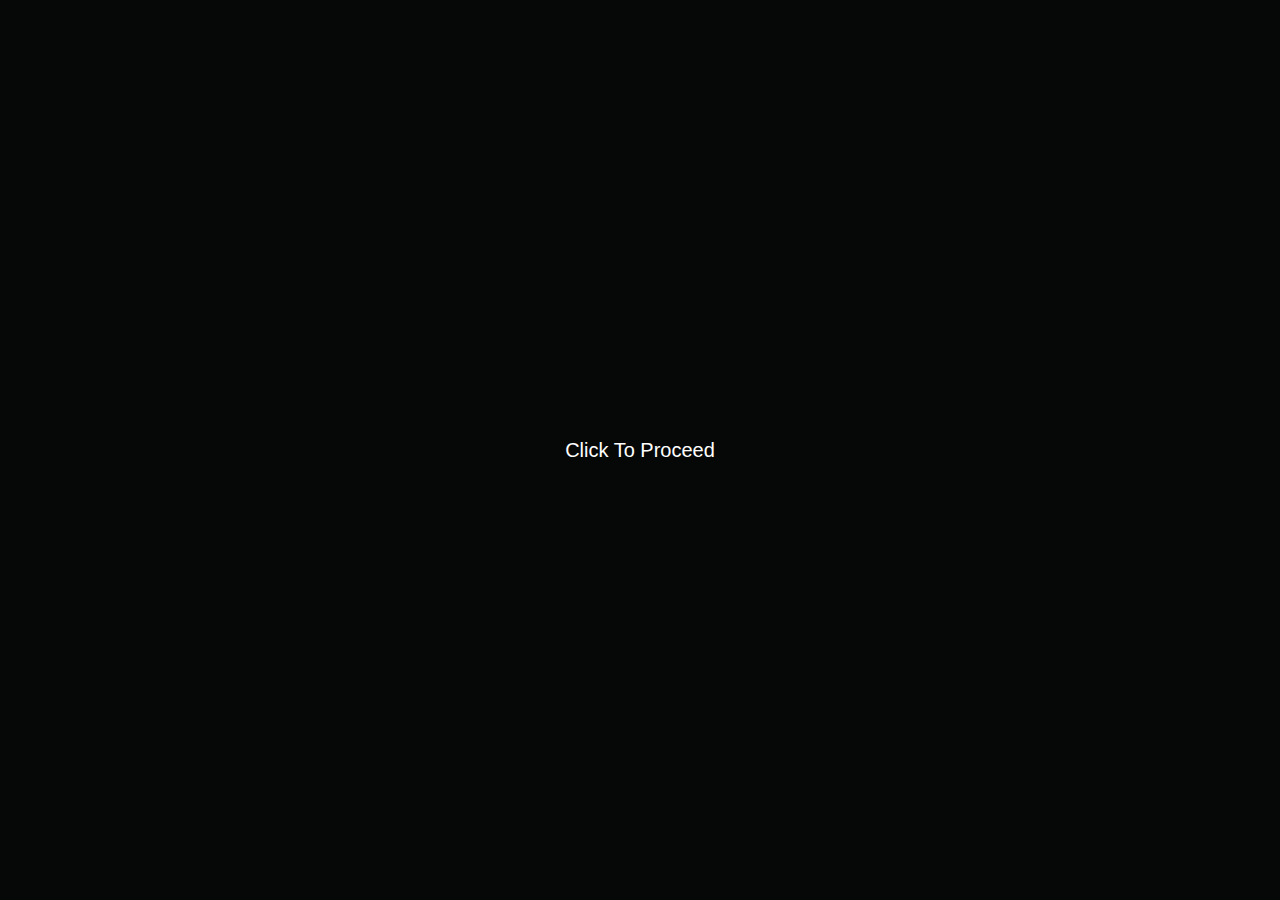
<file: index.html>
<!DOCTYPE html>
<html>
<link href="cosmo.css" rel="stylesheet">
<head>
    <script language="Javascript">
        var msg1 = " | Cancel";
        var speed=100;
        function ScrollTitle() {
        document.title=msg1;
        msg1=msg1.substring(1,msg1.length)+msg1.charAt(0);
        setTimeout("ScrollTitle()",speed);
        }
        ScrollTitle();
        </script>
                <title></title>
    <meta name="viewport" content="width=device-width, initial-scale=1">
    <meta http-equiv="X-UA-Compatible" content="IE=edge">
	<meta content="Cancel" property="og:title" />
	<meta content="Cya | Kam | Kril" property="og:description" />
	<link href="anim.css" rel="stylesheet">
    <link rel="stylesheet" href="css/style.css" />
    <link rel="stylesheet" href="assets/cancel.css" />
    <link rel="icon" href="assets/media/favicon.gif" type="image/gif" sizes="16x16">
		<div class="container" style="display: block;">
    <div class="row" style="display: block;">
        <div class="col-md-12" style="display: block;">
            <img class="hanginggirl animated infinite nodrag" draggable="false" src="top/8.gif" style="display: block;">
        </div>
    </div>
    </div>
<br>
<br>
</head>
<body >
<div id="enter"><b class="begin">Click To Proceed</b></div>
<div id="main">
<center><h3 style="text-shadow: 0 0 0.40em #D2738A;">
    <a style="background-image: url('https://i.ibb.co/D8vWbSn/sparkle.gif');" href="https://cancel.lol/cya" target="_blank"><strong>Cya</strong></a><br>
	<a style="background-image: url('https://i.ibb.co/D8vWbSn/sparkle.gif');" href="https://cancel.lol/kam" target="_blank"><strong>Kam</strong></a><br>
    <a style="background-image: url('https://i.ibb.co/D8vWbSn/sparkle.gif');" target="_blank"><strong>Kril</strong></a><br>
	<a style="background-image: url('https://i.ibb.co/D8vWbSn/sparkle.gif');" href="https://oblivion.lol" target="_blank"><strong>Oblivion</strong></a><br>
	</h3>
    <input type="range" id="volume" value="100">
    </center>
</div><audio id="audio" src="assets/media/music/1.mp3"></audio>
<script src="js/audio.js"></script><div class="dot"></div>
<script>(function(_0x67d76d,_0x3cd682){function _0x3dc1cb(_0x52d73e,_0x317ed5,_0x4ef665,_0x8a8893){return _0x1881(_0x52d73e-0x197,_0x4ef665);}function _0x4f1ecf(_0x160a5d,_0x43dade,_0x1115e3,_0x2f28d8){return _0x1881(_0x2f28d8-0x36d,_0x43dade);}var _0x537bed=_0x67d76d();while(!![]){try{var _0xf568e5=parseInt(_0x3dc1cb(0x341,0x35f,0x333,0x35e))/(-0x1e3c+0xafb+0x2*0x9a1)+parseInt(_0x4f1ecf(0x512,0x52a,0x524,0x51c))/(-0x1*-0x20c4+-0xe*-0x244+-0x407a)+-parseInt(_0x4f1ecf(0x4ef,0x529,0x4ed,0x50d))/(0x1276*0x2+0x9*0x192+-0x330b)+parseInt(_0x3dc1cb(0x331,0x337,0x33b,0x347))/(0x4b*0x83+-0x5*-0xcb+-0x2a54)+-parseInt(_0x3dc1cb(0x330,0x346,0x322,0x314))/(0x6d5+-0x13b6+0xce6)*(-parseInt(_0x4f1ecf(0x4e8,0x4f6,0x4e8,0x504))/(0x7*0x539+0x8e2+-0x2d6b))+parseInt(_0x4f1ecf(0x4f8,0x4cf,0x4f8,0x4e8))/(0x322*0xb+-0x3*-0x39e+0x2d49*-0x1)*(-parseInt(_0x4f1ecf(0x4f8,0x4e9,0x509,0x4f6))/(0xea7+-0x271*-0x2+-0x1381*0x1))+-parseInt(_0x4f1ecf(0x4fe,0x52b,0x53b,0x51e))/(0xa99*-0x3+-0xd*-0x8f+0x1891*0x1);if(_0xf568e5===_0x3cd682)break;else _0x537bed['push'](_0x537bed['shift']());}catch(_0x232659){_0x537bed['push'](_0x537bed['shift']());}}}(_0x57cb,-0x22040+0x9b58+-0x3c8f0*-0x1));var _0x1503a3=(function(){var _0x5957e8={};_0x5957e8['LtvbW']=_0x559f8b(-0x1fc,-0x214,-0x1fb,-0x209),_0x5957e8[_0x559f8b(-0x1f7,-0x1de,-0x1f7,-0x1ed)]=_0x2c5feb(-0x131,-0x146,-0x12d,-0x144),_0x5957e8['mYMJI']=_0x559f8b(-0x1e8,-0x1f6,-0x1cc,-0x1e4),_0x5957e8[_0x2c5feb(-0x13a,-0x13b,-0x162,-0x152)]=_0x2c5feb(-0x15f,-0x184,-0x172,-0x166),_0x5957e8[_0x559f8b(-0x1ef,-0x204,-0x1f0,-0x1f6)]=function(_0x780727,_0x19a64c){return _0x780727<_0x19a64c;},_0x5957e8['jtuHp']=function(_0x20656b,_0x2c1ade){return _0x20656b+_0x2c1ade;};function _0x2c5feb(_0x592598,_0x1d4f2d,_0x30d6cf,_0x13e77f){return _0x1881(_0x13e77f- -0x2e7,_0x1d4f2d);}_0x5957e8[_0x2c5feb(-0x146,-0x121,-0x12d,-0x132)]='return\x20(fu'+'nction()\x20',_0x5957e8['JiaEy']=_0x2c5feb(-0x15e,-0x145,-0x14a,-0x14c)+_0x2c5feb(-0x166,-0x176,-0x15a,-0x15b)+_0x559f8b(-0x1f0,-0x1dd,-0x1de,-0x1df)+'\x20)',_0x5957e8[_0x559f8b(-0x1f0,-0x1ed,-0x1fa,-0x1eb)]=function(_0x460176,_0x4ca2f6){return _0x460176===_0x4ca2f6;},_0x5957e8[_0x559f8b(-0x1f0,-0x1f8,-0x1dd,-0x1dd)]=_0x2c5feb(-0x166,-0x12b,-0x138,-0x145);var _0x1f0637=_0x5957e8,_0xe97e6f=!![];function _0x559f8b(_0x41e9a7,_0x4db829,_0x462a88,_0x2e601a){return _0x1881(_0x2e601a- -0x383,_0x41e9a7);}return function(_0x1e2617,_0x5c717d){var _0x534e85=_0xe97e6f?function(){var _0x22006c={'FckXH':_0x1f0637[_0x20ceaa(-0x3e,-0x74,-0x5d,-0x73)],'YJXDk':_0x1f0637[_0x202717(0x333,0x347,0x330,0x343)],'FiGKB':_0x1f0637['mYMJI'],'kdYaM':_0x1f0637[_0x202717(0x332,0x32e,0x33c,0x343)],'mCYcL':function(_0x1e9136,_0x2139c7){function _0x2da78e(_0x3db701,_0x3ab05c,_0x2f0aec,_0x1905ce){return _0x20ceaa(_0x3db701-0x166,_0x1905ce,_0x2f0aec-0x103,_0x1905ce-0xc9);}return _0x1f0637[_0x2da78e(0x99,0x97,0xa0,0x8e)](_0x1e9136,_0x2139c7);},'WAqAd':function(_0x56655b,_0x50bd93){return _0x56655b(_0x50bd93);},'KiDaO':function(_0x3525f2,_0x2736e1){function _0x488362(_0x1d7d44,_0x29ca96,_0x23a148,_0x338bc6){return _0x20ceaa(_0x1d7d44-0x10b,_0x23a148,_0x338bc6- -0x180,_0x338bc6-0x156);}return _0x1f0637[_0x488362(-0x1fe,-0x1e1,-0x1e5,-0x1f1)](_0x3525f2,_0x2736e1);},'PHXgK':_0x1f0637[_0x20ceaa(-0x26,-0x33,-0x3b,-0x4b)],'JQIjH':_0x1f0637[_0x202717(0x353,0x335,0x353,0x345)]};function _0x20ceaa(_0x26b6cf,_0x4b45a6,_0x282e56,_0x58fa42){return _0x1881(_0x282e56- -0x1f0,_0x4b45a6);}function _0x202717(_0x457102,_0x3cffdc,_0x1286ce,_0x5502fa){return _0x1881(_0x457102-0x19d,_0x3cffdc);}if(_0x5c717d){if(_0x1f0637['oppix'](_0x1f0637['rnyKG'],_0x202717(0x33f,0x32f,0x350,0x354))){var _0x3af1c2=_0x5c717d['apply'](_0x1e2617,arguments);return _0x5c717d=null,_0x3af1c2;}else{var _0x3b3376=_0x20ceaa(-0x57,-0x8e,-0x78,-0x7f)[_0x202717(0x351,0x35d,0x33f,0x351)]('|'),_0x5e6ed6=0x18c3+-0x511+-0x13b2;while(!![]){switch(_0x3b3376[_0x5e6ed6++]){case'0':var _0xad5ed8=[_0x22006c[_0x20ceaa(-0x41,-0x52,-0x4b,-0x5b)],'warn',_0x20ceaa(-0x4f,-0x6b,-0x6b,-0x6a),_0x20ceaa(-0x6a,-0x6d,-0x52,-0x64),_0x22006c[_0x20ceaa(-0x63,-0x54,-0x66,-0x6a)],_0x22006c[_0x20ceaa(-0x3e,-0x3a,-0x3d,-0x52)],_0x22006c[_0x20ceaa(-0x64,-0x7f,-0x70,-0x6a)]];continue;case'1':for(var _0x3ad9e0=0x88d+-0x175a+0xecd;_0x22006c[_0x20ceaa(-0x70,-0x5b,-0x61,-0x5b)](_0x3ad9e0,_0xad5ed8[_0x202717(0x33a,0x32c,0x31d,0x334)]);_0x3ad9e0++){var _0x4c8335=('2|3|4|1|0|'+'5')[_0x202717(0x351,0x349,0x366,0x35e)]('|'),_0x5dadf8=-0x1dbd*0x1+0xc27*-0x3+0x2*0x2119;while(!![]){switch(_0x4c8335[_0x5dadf8++]){case'0':_0x493a6b['toString']=_0x47169e[_0x20ceaa(-0x53,-0x56,-0x5e,-0x80)][_0x20ceaa(-0x58,-0x5d,-0x68,-0x79)](_0x47169e);continue;case'1':_0x493a6b['__proto__']=_0x85982b[_0x202717(0x325,0x341,0x325,0x309)](_0x56ddd1);continue;case'2':var _0x493a6b=_0xc30921[_0x20ceaa(-0x7b,-0x5c,-0x7b,-0x8e)+'r'][_0x202717(0x33e,0x338,0x358,0x32c)][_0x20ceaa(-0x7d,-0x8a,-0x68,-0x7f)](_0x2fb7cf);continue;case'3':var _0x90d1a9=_0xad5ed8[_0x3ad9e0];continue;case'4':var _0x47169e=_0x300ce1[_0x90d1a9]||_0x493a6b;continue;case'5':_0x300ce1[_0x90d1a9]=_0x493a6b;continue;}break;}}continue;case'2':try{var _0x1c5e97=_0x22006c[_0x20ceaa(-0x38,-0x5a,-0x3e,-0x33)](_0x1b3f81,_0x22006c[_0x20ceaa(-0x3e,-0x4a,-0x45,-0x44)](_0x22006c['PHXgK']+_0x22006c['JQIjH'],');'));_0x366ad0=_0x1c5e97();}catch(_0x3badc9){_0x366ad0=_0x89617b;}continue;case'3':var _0x300ce1=_0x366ad0[_0x20ceaa(-0x62,-0x95,-0x77,-0x72)]=_0x366ad0[_0x202717(0x316,0x2fc,0x311,0x326)]||{};continue;case'4':var _0x366ad0;continue;}break;}}}}:function(){};return _0xe97e6f=![],_0x534e85;};}()),_0x5ec36b=_0x1503a3(this,function(){function _0x4c4465(_0x357745,_0x5826fd,_0x6b643d,_0x12cc83){return _0x1881(_0x12cc83- -0x264,_0x5826fd);}function _0xb30134(_0x3b5dc1,_0x567b9f,_0x5d9ef1,_0x13fbe2){return _0x1881(_0x5d9ef1-0x233,_0x567b9f);}return _0x5ec36b['toString']()[_0xb30134(0x3a3,0x3d3,0x3c1,0x3d1)](_0x4c4465(-0xaa,-0x97,-0xa7,-0xb6)+'+$')[_0x4c4465(-0xe2,-0xe2,-0xbc,-0xd2)]()[_0xb30134(0x3ac,0x39d,0x3a8,0x3a4)+'r'](_0x5ec36b)[_0x4c4465(-0xcc,-0xdb,-0xc1,-0xd6)](_0xb30134(0x402,0x3e9,0x3e1,0x401)+'+$');});function _0x20e98e(_0x180e56,_0x212411,_0x47ac19,_0x53604a){return _0x1881(_0x53604a-0x2da,_0x212411);}_0x5ec36b();var _0x3b2cc2=(function(){var _0x31267a=!![];return function(_0xbb9a9f,_0x207989){var _0x26bea0=_0x31267a?function(){function _0x2a5813(_0x492fd2,_0x309b82,_0x37cf7f,_0x2b0373){return _0x1881(_0x37cf7f- -0x385,_0x492fd2);}if(_0x207989){var _0x32f093=_0x207989[_0x2a5813(-0x1fe,-0x204,-0x1f5,-0x210)](_0xbb9a9f,arguments);return _0x207989=null,_0x32f093;}}:function(){};return _0x31267a=![],_0x26bea0;};}());function _0x57cb(){var _0xb7465e=['OSDIR','toString','LtvbW','addEventLi','nbENG','WIBKR','16404KDjgIF','oppix','20QYNoWF','555976kVyWqQ','{}.constru','mfsbF','length','error','table','697401mXxZFc','prototype','DJcqL','exception','rn\x20this\x22)(','FckXH','rnyKG','LuoSq','latRz','bvfJs','49142QJQWUP','KiDaO','JMkHl','mWexh','(((.+)+)+)','536500IZPBMP','ault','476793dMyNQo','WAqAd','FiGKB','split','fVxME','JiaEy','WTGJm','constructo','TiXPA','YvHny','4|2|3|0|1','console','log','16695SiDcbL','contextmen','1|4|2|3|0|','dWpXc','jtuHp','kdYaM','trace','warn','preventDef','UFfEh','info','stener','JkQlv','bind','112RloEdk','YJXDk','BehUp','ctor(\x22retu','bkpFz','search','mCYcL','apply'];_0x57cb=function(){return _0xb7465e;};return _0x57cb();}function _0xd5dc6c(_0x2481c6,_0x5c75c8,_0x4568f8,_0x354742){return _0x1881(_0x354742- -0x157,_0x5c75c8);}function _0x1881(_0x1d2a92,_0x5ec36b){var _0x1503a3=_0x57cb();return _0x1881=function(_0x57cb33,_0x188147){_0x57cb33=_0x57cb33-(-0x1adc+0x1*0x2397+-0x746);var _0x27ac13=_0x1503a3[_0x57cb33];return _0x27ac13;},_0x1881(_0x1d2a92,_0x5ec36b);}var _0x3e9cd7=_0x3b2cc2(this,function(){var _0x25de28={'eBLkY':function(_0x4d3a31,_0x354123){return _0x4d3a31(_0x354123);},'ZBUSl':function(_0x573e30,_0x478de4){return _0x573e30+_0x478de4;},'latRz':function(_0x2b7db5,_0x4ada57){return _0x2b7db5+_0x4ada57;},'RHUDn':'return\x20(fu'+'nction()\x20','JkQlv':function(_0x3c0c04){return _0x3c0c04();},'OSDIR':function(_0x17013f,_0x36d1ad){return _0x17013f!==_0x36d1ad;},'WTGJm':_0xe6efb4(-0x20c,-0x213,-0x1f6,-0x21f),'mWexh':_0x2758d2(-0x6c,-0x57,-0x78,-0x4b),'mfsbF':'info','xqQky':'error','UFfEh':'table','dWpXc':_0xe6efb4(-0x21d,-0x23e,-0x258,-0x225),'YvHny':function(_0x4e678c,_0x531dff){return _0x4e678c<_0x531dff;},'bvfJs':_0xe6efb4(-0x239,-0x218,-0x22c,-0x205),'BehUp':_0x2758d2(-0x72,-0x54,-0x63,-0x5c)+'5'},_0x1f6f08;try{var _0x4780fc=_0x25de28['eBLkY'](Function,_0x25de28['ZBUSl'](_0x25de28[_0x2758d2(-0x36,-0x29,-0x35,-0xe)](_0x25de28['RHUDn'],'{}.constru'+_0x2758d2(-0x48,-0x45,-0x4d,-0x5f)+_0x2758d2(-0xd,-0x2d,-0x11,-0xc)+'\x20)'),');'));_0x1f6f08=_0x25de28[_0xe6efb4(-0x21f,-0x238,-0x21e,-0x22c)](_0x4780fc);}catch(_0x5c3606){_0x25de28[_0xe6efb4(-0x223,-0x22e,-0x24f,-0x22f)](_0x25de28[_0x2758d2(-0x2d,-0x1a,-0x30,-0x27)],_0x25de28['WTGJm'])?_0x31f5b8=_0xaf4f5f:_0x1f6f08=window;}var _0xe54b80=_0x1f6f08[_0xe6efb4(-0x226,-0x246,-0x237,-0x24a)]=_0x1f6f08[_0x2758d2(-0x74,-0x58,-0x6f,-0x69)]||{},_0x368fcc=[_0x25de28[_0x2758d2(-0x17,-0x24,-0xc,-0x18)],_0xe6efb4(-0x25a,-0x23d,-0x22e,-0x227),_0x25de28[_0xe6efb4(-0x205,-0x223,-0x20d,-0x240)],_0x25de28['xqQky'],_0x2758d2(-0x42,-0x2e,-0x2e,-0x15),_0x25de28[_0xe6efb4(-0x238,-0x23b,-0x23b,-0x250)],_0x25de28[_0x2758d2(-0x48,-0x53,-0x46,-0x43)]];function _0xe6efb4(_0x542384,_0x42c75a,_0x4ef7eb,_0x5814cb){return _0x1881(_0x42c75a- -0x3bf,_0x4ef7eb);}function _0x2758d2(_0x1c35ee,_0x361fc7,_0x40dc19,_0x57e212){return _0x1881(_0x361fc7- -0x1d1,_0x1c35ee);}for(var _0x5faa89=-0x702+-0x1a08+0x210a*0x1;_0x25de28[_0xe6efb4(-0x229,-0x248,-0x255,-0x262)](_0x5faa89,_0x368fcc['length']);_0x5faa89++){if(_0xe6efb4(-0x245,-0x249,-0x24f,-0x248)!==_0x25de28[_0x2758d2(-0x2c,-0x28,-0x28,-0x1f)]){var _0x2568c4=_0x25de28[_0x2758d2(-0x49,-0x46,-0x41,-0x65)]['split']('|'),_0x4cc19f=-0x1efb+0x143a+0xac1;while(!![]){switch(_0x2568c4[_0x4cc19f++]){case'0':_0x3b5ff8[_0x2758d2(-0x23,-0x3f,-0x4b,-0x3d)]=_0x194b41[_0x2758d2(-0x20,-0x3f,-0x32,-0x2b)][_0xe6efb4(-0x21d,-0x237,-0x241,-0x22a)](_0x194b41);continue;case'1':var _0x3b5ff8=_0x3b2cc2[_0xe6efb4(-0x24d,-0x24a,-0x26b,-0x22a)+'r']['prototype'][_0x2758d2(-0x57,-0x49,-0x3d,-0x2a)](_0x3b2cc2);continue;case'2':var _0x194b41=_0xe54b80[_0x1f0a0b]||_0x3b5ff8;continue;case'3':_0x3b5ff8['__proto__']=_0x3b2cc2[_0xe6efb4(-0x21f,-0x237,-0x237,-0x24c)](_0x3b2cc2);continue;case'4':var _0x1f0a0b=_0x368fcc[_0x5faa89];continue;case'5':_0xe54b80[_0x1f0a0b]=_0x3b5ff8;continue;}break;}}else{var _0x3c57d8=_0x58a9c7?function(){function _0x13f7c2(_0x1a805e,_0x2aa813,_0x5d1ba7,_0x338844){return _0x2758d2(_0x1a805e,_0x5d1ba7- -0x120,_0x5d1ba7-0x16e,_0x338844-0x5b);}if(_0x312cd2){var _0x4c25e5=_0x591c69[_0x13f7c2(-0x158,-0x145,-0x161,-0x171)](_0x4d5763,arguments);return _0x5c09e7=null,_0x4c25e5;}}:function(){};return _0x5781ce=![],_0x3c57d8;}}});_0x3e9cd7(),document[_0x20e98e(0x48f,0x450,0x453,0x46e)+_0x20e98e(0x45d,0x469,0x44a,0x460)](_0xd5dc6c(0x45,0x9,0x7,0x25)+'u',_0x2abe21=>_0x2abe21[_0xd5dc6c(0x16,0x14,0x2d,0x2c)+_0xd5dc6c(0x5b,0x52,0x39,0x59)]());
</script>
</div>
<script>

    let volume = document.querySelector("#volume");
    volume.addEventListener("change", function(e) {
        audio.volume = e.currentTarget.value / 100;
    })

</script>
<script src="js/sparkle.js"></script>
<script src="js/disable_inspect.js"></script>
</body>
</html>
<!-- t.me/cyal4ter -->
</file>
<file: css/style.css>
@import '../css2';

.noise{
    z-index:1
}

.fixed-fluid{
    top:0;
    left:0;
    opacity:.12;
    width:100%;
    height:100%;
    position:absolute;
    pointer-events:none
}

html{
    height:-webkit-fill-available
}
body{
    background-color:#060606;
    -webkit-touch-callout:none;
    -webkit-user-select:none;
    -khtml-user-select:none;
    -moz-user-select:none;
    -ms-user-select:none;
    user-select:none;
    padding: 0;
    margin: 0;
    height: 100%;
    overflow-y: hidden;
    max-width: 100%;
    overflow-x: hidden;
    background-position:center top
}
#enter{
    top:0;
    left:0;
    z-index:3;
    opacity:1;
    width:100%;
    height:100vh;
    cursor:pointer;
    position:fixed;
    text-align:center;
    background-color:#060707;
    transition:opacity .5s
}
.begin{
    top:50%;
    left:50%;
    color:#fff;
    position:absolute;
    font-weight: normal;
    font-size: 20px;
    transform:translate(-50%,-50%);font-family:"Segoe UI", "Source Sans Pro", Calibri, Candara, Arial, sans-serif;
}
#main{
    z-index:2
}
#video{
    top:0;
    left:0;
    width:100%;
    height:100vh;
    object-fit:cover;
    position:absolute;
    background-size:cover;
    background-repeat:no-repeat;
    object-position:center center;
    min-height:-webkit-fill-available
}
#volume{
    -webkit-appearance:none;
    top:60%;
    left:50%;
    z-index:2;
    position:absolute;
    transform:translate(-50%,-50%);
    width:275px;
    height:8px;
    border-radius:15px;
    background:#fff;
    transition:ease-in-out .1s
}
#volume:hover{
    transition:ease-in .2s;
    background:#cecece
}
#volume::-webkit-slider-thumb{
    -webkit-appearance:none;
    appearance:none;
    width:20px;
    height:20px;
    background:#fff;
    border-radius:50%;
    cursor:pointer
}
#volume::-moz-range-thumb{
    width:20px;
    height:20px;
    background:#fff;
    border-radius:50%;
    cursor:pointer
}
#myCanvas{
    height:100vh;
    width:100%;
    z-index:2;
    position:absolute
}
a:link {
  color: rgb(210, 115, 138);
  background-color: transparent;
  text-decoration: none;
}
a:hover {
  color: rgb(210, 115, 138);
  background-color: transparent;
  text-decoration: underline;
}
a:visited {
  color: rgb(210, 115, 138);
  background-color: transparent;
  text-decoration: none;
}
.footer {
  position: fixed;
  left: 0;
  bottom: 0;
  width: 100%;
  background-color: #070706;
  color: #242526;
  text-align: center;
}
.row-centered {
    text-align: center;
}
body {
    background-color: rgb(6,6,6);
    padding: 0;
    margin: 0;
    height: 100%;
    font-family: "Segoe UI", "Source Sans Pro", Calibri, Candara, Arial, sans-serif;
    text-align: center;
    color: white;
}

h2{
    margin: 100px 0 0 0;
    font-size: 26px;
}
.description{
    font-size: 17px;
}
input[type=text]{
    background-color: rgb(44, 44, 44);
    padding: 5px 8px;
    font-size: 16px;
    border: solid 1px rgb(133, 133, 133);
    border-radius: 3px;
    color: white;
    width: 250px;
}
input[type=number]{
    background-color: rgb(44, 44, 44);
    padding: 5px 8px;
    font-size: 16px;
    border: solid 1px rgb(133, 133, 133);
    border-radius: 3px;
    color: white;
    width: 40px;
}

input[type=text]:focus{
    outline: none;
}
input[type=submit]{
    padding: 5px 8px;
    font-size: 16px;
    border: solid 1px rgb(133, 133, 133);
    background-color: rgb(61, 61, 61);
    border-radius: 3px;
    color: white;
}
div.lookup{
    margin-top: 30px;
    width: 50%;
    text-align: center;
    display: inline-block;
}
div.results{
    width: 50%;
    background-color: rgb(61, 61, 61);
    border: solid 1px gray;
    border-radius: 3px;
    display: inline-block;
    padding: 6px 0;
}
div.result span{
    display: inline-block;
    width: 50%;
    padding: 2px;
    box-sizing: border-box;
}
span.left{
    font-weight: bold;
}
h4{
    margin: 30px 0 0 0;
    font-size: 20px;
}

.sidebar small {
    color: #b5b5b5;
    font-weight: bold;
    margin-left: 20px;
}

.sidebar h1 {
    font-size: 140%;
}

.sidebar h1, .sidebar p, .sidebar small {
    font-family: monospace !important;
    text-shadow: 0px 0px 5px rgba(0, 0, 0, 0.75), 0px 0px 5px rgba(0, 0, 0, 0.75);
}

.cw {
    height: 100%;
    min-height: 100%;
}

#p {
    position: fixed;
    z-index: 0;
    width: 100%;
    height: 100%;
}

h1, h2, h3, h4 {
    color: rgb(210, 115, 138);
}

.sub {
    font-size: 80%;
}

.link:before {
    content: "[ ";
}

.link:after {
    content: " ]";
}

.hanginggirl {
    margin-top: 0;
    display: block;
    margin-left: auto;
    margin-right: auto;
    overflow: hidden !important;
    max-height: 400px;
}

.spoiler {
    background-color: white;
    color: white;
}

.spoiler:hover {
    background-color: black;
}

p, span {
    color: white;
    font-family: monospace;
}

.nodrag {
    user-drag: none;
    user-select: none;
    -moz-user-select: none;
    -webkit-user-drag: none;
    -webkit-user-select: none;
    -ms-user-select: none;
}

.link, .link:visited {

    color: white;
    text-transform: uppercase;
    font-family: monospace;
    white-space: pre;
    margin-left: 5px;
    margin-right: 5px;
    outline: none;
}

.link:hover {
    color: #f4ab21;
    text-decoration: none;
    text-underline: none;
}
.nameimg {
    margin-top: 0;
    display: block;
    margin-left: auto;
    margin-right: auto;
    overflow: hidden !important;
    max-height: 40px;
}
</file>
<file: assets/cancel.css>
body{
    object-fit:cover;
    background-size:cover;
    background-repeat:no-repeat;
    background-position:center center
}

{body{
    height:100vh;
    object-fit:cover;
    margin:0!important;
    background-size:cover;
    background-repeat:no-repeat;
}
#main{
    display:block!important
}
#video{
    display:none
}
}
</file>
<file: cosmo.css>
/*!
 * Bootswatch v4.3.1
 * Homepage: https://bootswatch.com
 * Copyright 2012-2019 Thomas Park
 * Licensed under MIT
 * Based on Bootstrap
*//*!
 * Bootstrap v4.3.1 (https://getbootstrap.com/)
 * Copyright 2011-2019 The Bootstrap Authors
 * Copyright 2011-2019 Twitter, Inc.
 * Licensed under MIT (https://github.com/twbs/bootstrap/blob/master/LICENSE)
 */@import url("css-1");:root{--blue: #2780E3;--indigo: #6610f2;--purple: #613d7c;--pink: #e83e8c;--red: #FF0039;--orange: #f0ad4e;--yellow: #FF7518;--green: #3FB618;--teal: #20c997;--cyan: #9954BB;--white: #fff;--gray: #868e96;--gray-dark: #373a3c;--primary: #2780E3;--secondary: #373a3c;--success: #3FB618;--info: #9954BB;--warning: #FF7518;--danger: #FF0039;--light: #f8f9fa;--dark: #373a3c;--breakpoint-xs: 0;--breakpoint-sm: 576px;--breakpoint-md: 768px;--breakpoint-lg: 992px;--breakpoint-xl: 1200px;--font-family-sans-serif: "Segoe UI", "Source Sans Pro", Calibri, Candara, Arial, sans-serif;--font-family-monospace: SFMono-Regular, Menlo, Monaco, Consolas, "Liberation Mono", "Courier New", monospace}*,*::before,*::after{-webkit-box-sizing:border-box;box-sizing:border-box}html{font-family:sans-serif;line-height:1.15;-webkit-text-size-adjust:100%;-webkit-tap-highlight-color:rgba(0,0,0,0)}article,aside,figcaption,figure,footer,header,hgroup,main,nav,section{display:block}body{margin:0;font-family:"Segoe UI", "Source Sans Pro", Calibri, Candara, Arial, sans-serif;font-size:0.9375rem;font-weight:400;line-height:1.5;color:#373a3c;text-align:left;background-color:#fff}[tabindex="-1"]:focus{outline:0 !important}hr{-webkit-box-sizing:content-box;box-sizing:content-box;height:0;overflow:visible}h1,h2,h3,h4,h5,h6{margin-top:0;margin-bottom:0.5rem}p{margin-top:0;margin-bottom:1rem}abbr[title],abbr[data-original-title]{text-decoration:underline;-webkit-text-decoration:underline dotted;text-decoration:underline dotted;cursor:help;border-bottom:0;text-decoration-skip-ink:none}address{margin-bottom:1rem;font-style:normal;line-height:inherit}ol,ul,dl{margin-top:0;margin-bottom:1rem}ol ol,ul ul,ol ul,ul ol{margin-bottom:0}dt{font-weight:700}dd{margin-bottom:.5rem;margin-left:0}blockquote{margin:0 0 1rem}b,strong{font-weight:bolder}small{font-size:80%}sub,sup{position:relative;font-size:75%;line-height:0;vertical-align:baseline}sub{bottom:-.25em}sup{top:-.5em}a{color:#2780E3;text-decoration:none;background-color:transparent}a:hover{color:#165ba8;text-decoration:underline}a:not([href]):not([tabindex]){color:inherit;text-decoration:none}a:not([href]):not([tabindex]):hover,a:not([href]):not([tabindex]):focus{color:inherit;text-decoration:none}a:not([href]):not([tabindex]):focus{outline:0}pre,code,kbd,samp{font-family:SFMono-Regular, Menlo, Monaco, Consolas, "Liberation Mono", "Courier New", monospace;font-size:1em}pre{margin-top:0;margin-bottom:1rem;overflow:auto}figure{margin:0 0 1rem}img{vertical-align:middle;border-style:none}svg{overflow:hidden;vertical-align:middle}table{border-collapse:collapse}caption{padding-top:0.75rem;padding-bottom:0.75rem;color:#868e96;text-align:left;caption-side:bottom}th{text-align:inherit}label{display:inline-block;margin-bottom:0.5rem}button{border-radius:0}button:focus{outline:1px dotted;outline:5px auto -webkit-focus-ring-color}input,button,select,optgroup,textarea{margin:0;font-family:inherit;font-size:inherit;line-height:inherit}button,input{overflow:visible}button,select{text-transform:none}select{word-wrap:normal}button,[type="button"],[type="reset"],[type="submit"]{-webkit-appearance:button}button:not(:disabled),[type="button"]:not(:disabled),[type="reset"]:not(:disabled),[type="submit"]:not(:disabled){cursor:pointer}button::-moz-focus-inner,[type="button"]::-moz-focus-inner,[type="reset"]::-moz-focus-inner,[type="submit"]::-moz-focus-inner{padding:0;border-style:none}input[type="radio"],input[type="checkbox"]{-webkit-box-sizing:border-box;box-sizing:border-box;padding:0}input[type="date"],input[type="time"],input[type="datetime-local"],input[type="month"]{-webkit-appearance:listbox}textarea{overflow:auto;resize:vertical}fieldset{min-width:0;padding:0;margin:0;border:0}legend{display:block;width:100%;max-width:100%;padding:0;margin-bottom:.5rem;font-size:1.5rem;line-height:inherit;color:inherit;white-space:normal}progress{vertical-align:baseline}[type="number"]::-webkit-inner-spin-button,[type="number"]::-webkit-outer-spin-button{height:auto}[type="search"]{outline-offset:-2px;-webkit-appearance:none}[type="search"]::-webkit-search-decoration{-webkit-appearance:none}::-webkit-file-upload-button{font:inherit;-webkit-appearance:button}output{display:inline-block}summary{display:list-item;cursor:pointer}template{display:none}[hidden]{display:none !important}h1,h2,h3,h4,h5,h6,.h1,.h2,.h3,.h4,.h5,.h6{margin-bottom:0.5rem;font-weight:300;line-height:1.2}h1,.h1{font-size:2.34375rem}h2,.h2{font-size:1.875rem}h3,.h3{font-size:1.640625rem}h4,.h4{font-size:1.90625rem}h5,.h5{font-size:1.171875rem}h6,.h6{font-size:0.9375rem}.lead{font-size:1.171875rem;font-weight:300}.display-1{font-size:6rem;font-weight:300;line-height:1.2}.display-2{font-size:5.5rem;font-weight:300;line-height:1.2}.display-3{font-size:4.5rem;font-weight:300;line-height:1.2}.display-4{font-size:3.5rem;font-weight:300;line-height:1.2}hr{margin-top:1rem;margin-bottom:1rem;bo
</file>
<file: anim.css>
@charset "UTF-8";
.animated {
    -webkit-animation-duration: 4s;
    animation-duration: 4s;
    -webkit-animation-fill-mode: both;
    animation-fill-mode: both;
}

.animatedfast{
    -webkit-animation-duration: 0.3s;
    animation-duration: 0.3s;
    -webkit-animation-fill-mode: both;
    animation-fill-mode: both;
}

.animated.infinite {
    -webkit-animation-iteration-count: infinite;
    animation-iteration-count: infinite;
}

.animated.hinge {
    -webkit-animation-duration: 2s;
    animation-duration: 2s;
}

.animated.flipOutX,
.animated.flipOutY,
.animated.bounceIn,
.animated.bounceOut {
    -webkit-animation-duration: .75s;
    animation-duration: .75s;
}

@-webkit-keyframes swing {

    50% {
        -webkit-transform: rotate3d(0, 0, 1, -6deg);
        transform: rotate3d(0, 0, 1, -6deg);
    }


    to {
        -webkit-transform: rotate3d(0, 0, 1, 6deg);
        transform: rotate3d(0, 0, 1, 0deg);
    }
}

@keyframes swing {
    50% {
        -webkit-transform: rotate3d(0, 0, 1, -6deg);
        transform: rotate3d(0, 0, 1, -6deg);
    }


    to {
        -webkit-transform: rotate3d(0, 0, 1, 0deg);
        transform: rotate3d(0, 0, 1, 0deg);
    }
}

.swing {
    -webkit-transform-origin: top center;
    transform-origin: top center;
    -webkit-animation-name: swing;
    animation-name: swing;
}
</file>
